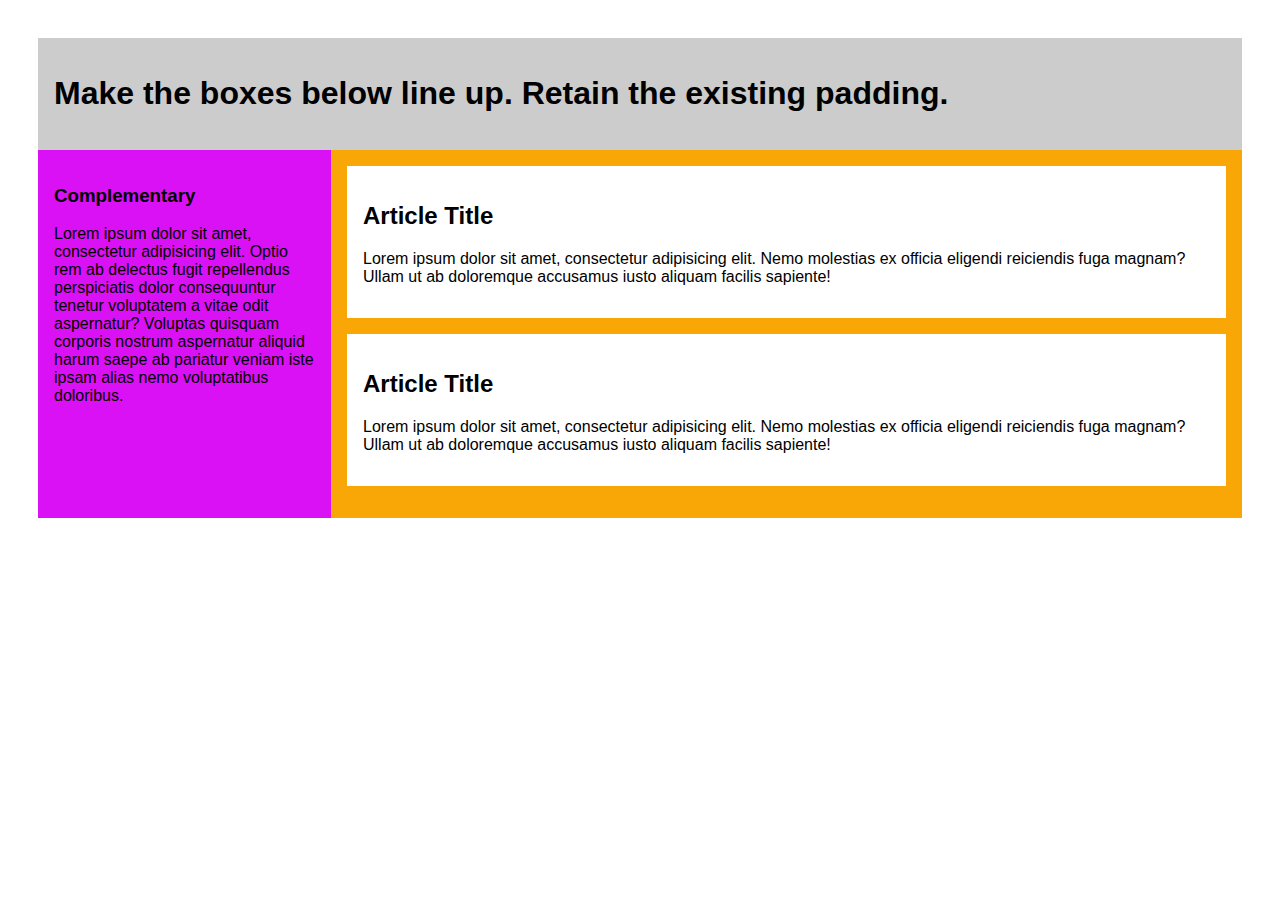
<file: 1-layout-done/index.html>
<!DOCTYPE html>
<html>

<head>
	<meta charset='UTF-8'>
	<meta name="robots" content="noindex">
	<title>Page Layout</title>
	<link rel="stylesheet" type="text/css" href="styles/style.css">
</head>

<body>
	<main>
		<header>
			<h1>Make the boxes below line up. Retain the existing padding.</h1>
		</header>
		<!--  added a flex box to achieve the desired effect -->
		<div class="flexContainer">
			<aside>
				<div class="module">
					<h3>Complementary</h3>
					<p>Lorem ipsum dolor sit amet, consectetur adipisicing elit. Optio rem ab delectus fugit repellendus perspiciatis dolor consequuntur tenetur voluptatem a vitae odit aspernatur? Voluptas quisquam corporis nostrum aspernatur aliquid harum saepe ab pariatur
						veniam iste ipsam alias nemo voluptatibus doloribus.</p>
				</div>
			</aside>
			<section>
				<article>
					<h2>Article Title</h2>
					<p>Lorem ipsum dolor sit amet, consectetur adipisicing elit. Nemo molestias ex officia eligendi reiciendis fuga magnam? Ullam ut ab doloremque accusamus iusto aliquam facilis sapiente!</p>
				</article>
				<article>
					<h2>Article Title</h2>
					<p>Lorem ipsum dolor sit amet, consectetur adipisicing elit. Nemo molestias ex officia eligendi reiciendis fuga magnam? Ullam ut ab doloremque accusamus iusto aliquam facilis sapiente!</p>
				</article>
			</section>
		</div>
	</main>
</body>

</html>
</file>
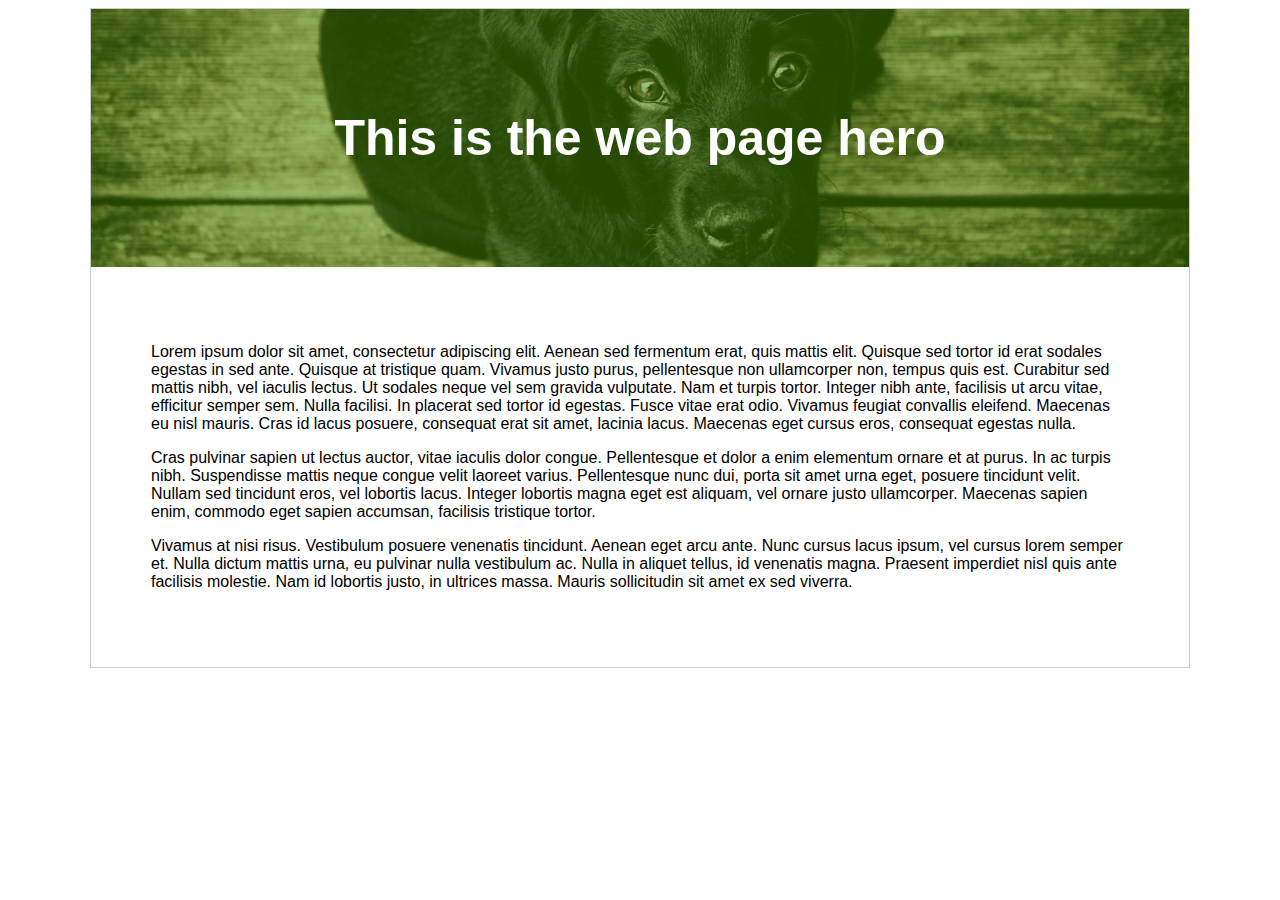
<file: 2-hero-done/index.html>
<!DOCTYPE html>
<html>

<head>
    <meta charset='UTF-8'>
    <meta name="robots" content="noindex">
    <title>Page Hero</title>
    <link rel="stylesheet" type="text/css" href="styles/style.css">
</head>

<body>
    <div class="wrapper">

        <div class="hero">
            <h1>This is the web page hero</h1>
        </div>

        <div class="content">
            <p>Lorem ipsum dolor sit amet, consectetur adipiscing elit. Aenean sed fermentum erat, quis mattis elit. Quisque sed tortor id erat sodales egestas in sed ante. Quisque at tristique quam. Vivamus justo purus, pellentesque non ullamcorper non,
                tempus quis est. Curabitur sed mattis nibh, vel iaculis lectus. Ut sodales neque vel sem gravida vulputate. Nam et turpis tortor. Integer nibh ante, facilisis ut arcu vitae, efficitur semper sem. Nulla facilisi. In placerat sed tortor
                id egestas. Fusce vitae erat odio. Vivamus feugiat convallis eleifend. Maecenas eu nisl mauris. Cras id lacus posuere, consequat erat sit amet, lacinia lacus. Maecenas eget cursus eros, consequat egestas nulla.</p>
            <p>Cras pulvinar sapien ut lectus auctor, vitae iaculis dolor congue. Pellentesque et dolor a enim elementum ornare et at purus. In ac turpis nibh. Suspendisse mattis neque congue velit laoreet varius. Pellentesque nunc dui, porta sit amet urna
                eget, posuere tincidunt velit. Nullam sed tincidunt eros, vel lobortis lacus. Integer lobortis magna eget est aliquam, vel ornare justo ullamcorper. Maecenas sapien enim, commodo eget sapien accumsan, facilisis tristique tortor.</p>
            <p>Vivamus at nisi risus. Vestibulum posuere venenatis tincidunt. Aenean eget arcu ante. Nunc cursus lacus ipsum, vel cursus lorem semper et. Nulla dictum mattis urna, eu pulvinar nulla vestibulum ac. Nulla in aliquet tellus, id venenatis magna.
                Praesent imperdiet nisl quis ante facilisis molestie. Nam id lobortis justo, in ultrices massa. Mauris sollicitudin sit amet ex sed viverra.</p>
        </div>
    </div>

    <script src="js/scripts.js"></script>

</body>

</html>
</file>
<file: 1-layout-done/styles/style.css>
body {
    padding: 30px;
    font-family: sans-serif;
}

header {
    background: #cccccc;
}

section {
    background: #f8a707;
    width: 75%;
    float: right;
}

article {
    background: white;
    margin: 0 0 1rem 0;
}

aside {
    background: #da11f5;
    width: 25%;
    float: left;
}

header,
article,
section,
.module {
    padding: 1rem;
}

.flexContainer {
    display: flex;
}

/*For this problem I just used the display flex command.  I wrapped the aside and section in <div> with the class flexContainer and the flex property specifies the length of the item, relative to the rest of the flexible items inside the same container. */
</file>
<file: 2-hero-done/styles/style.css>
* {
    box-sizing: border-box;
}

body {
    font-family: sans-serif;
}

.wrapper {
    max-width: 1100px;
    margin: 0 auto;
    border: 1px solid #ccc;
}

.content {
    padding: 60px;
}

.hero {
    width: 100%;
    padding: 100px 0px;
    background-image: linear-gradient(
            to bottom,
            rgba(70, 140, 0, .5),
            rgba(70, 140, 0, .5)
        ),
        url("../images/small.jpg");
    background-size: cover;
    background-position: center;
    text-align: center;
    opacity: 0;
    transition: opacity 1s ease;
}

.hero.loaded {
    opacity: 1;
}

@media all and (min-width: 768px) {
    .hero {
        background-image: linear-gradient(
                to bottom,
                rgba(70, 140, 0, .5),
                rgba(70, 140, 0, .5)
            ),
            url("../images/medium.jpg");
    }
}

@media all and (min-width: 960px) {
    .hero {
        background-image: linear-gradient(
                to bottom,
                rgba(70, 140, 0, .5),
                rgba(70, 140, 0, .5)
            ),
            url("../images/large.jpg");
    }
}

.hero h1 {
    margin: 0px;
    padding: 0px;
    font-size: 50px;
    color: #ffffff;
    text-align: center;
}
</file>
